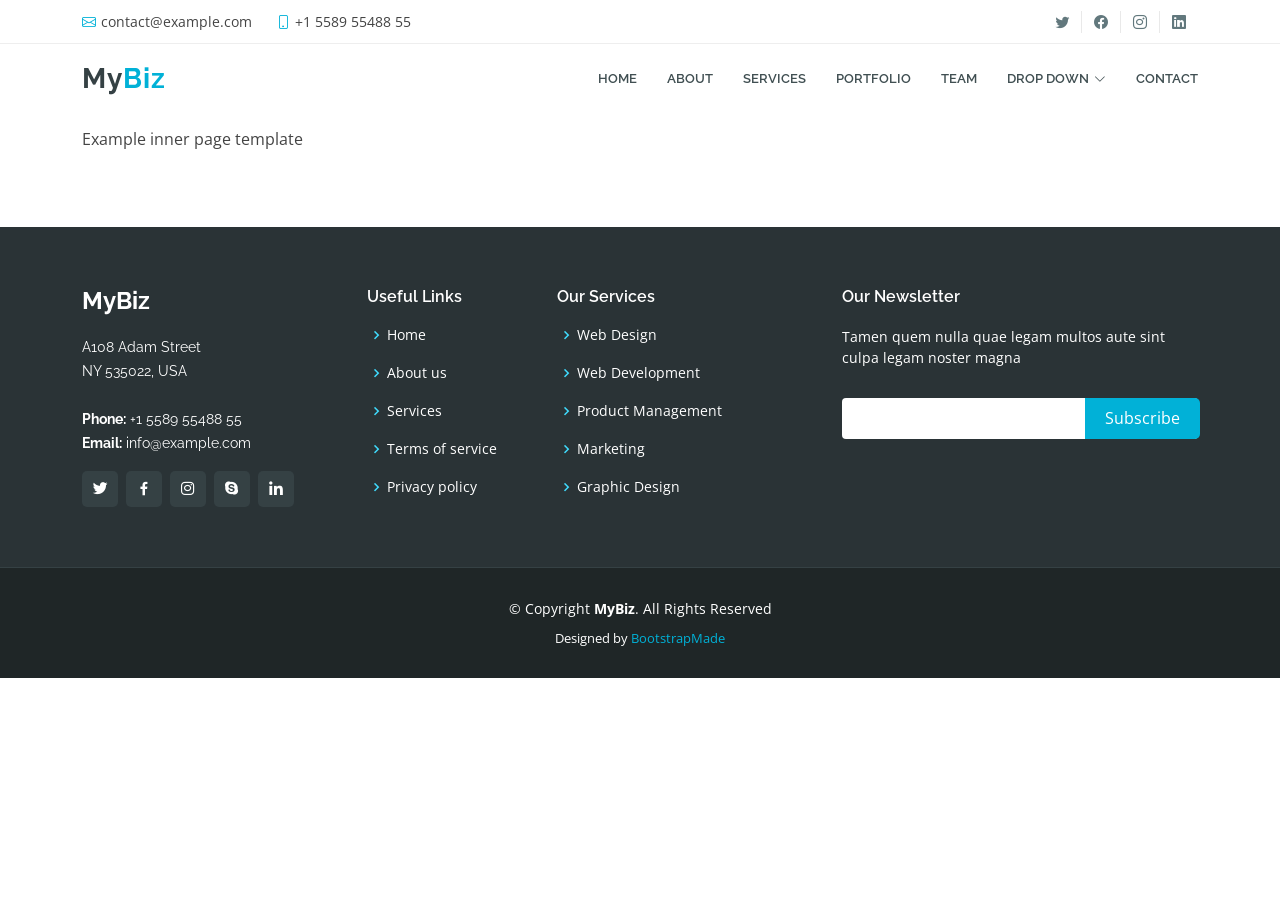
<file: SISTEMA/CapaVistaWeb/Content/inner-page.html>
<!DOCTYPE html>
<html lang="en">

<head>
  <meta charset="utf-8">
  <meta content="width=device-width, initial-scale=1.0" name="viewport">

  <title>Inner Page - MyBiz Bootstrap Template</title>
  <meta content="" name="description">
  <meta content="" name="keywords">

  <!-- Favicons -->
  <link href="assets/img/favicon.png" rel="icon">
  <link href="assets/img/apple-touch-icon.png" rel="apple-touch-icon">

  <!-- Google Fonts -->
  <link href="https://fonts.googleapis.com/css?family=Open+Sans:300,300i,400,400i,600,600i,700,700i|Raleway:300,300i,400,400i,500,500i,600,600i,700,700i|Poppins:300,300i,400,400i,500,500i,600,600i,700,700i" rel="stylesheet">

  <!-- Vendor CSS Files -->
  <link href="assets/vendor/animate.css/animate.min.css" rel="stylesheet">
  <link href="assets/vendor/bootstrap/css/bootstrap.min.css" rel="stylesheet">
  <link href="assets/vendor/bootstrap-icons/bootstrap-icons.css" rel="stylesheet">
  <link href="assets/vendor/boxicons/css/boxicons.min.css" rel="stylesheet">
  <link href="assets/vendor/glightbox/css/glightbox.min.css" rel="stylesheet">
  <link href="assets/vendor/remixicon/remixicon.css" rel="stylesheet">
  <link href="assets/vendor/swiper/swiper-bundle.min.css" rel="stylesheet">

  <!-- Template Main CSS File -->
  <link href="assets/css/style.css" rel="stylesheet">

  <!-- =======================================================
  * Template Name: MyBiz - v4.9.1
  * Template URL: https://bootstrapmade.com/mybiz-free-business-bootstrap-theme/
  * Author: BootstrapMade.com
  * License: https://bootstrapmade.com/license/
  ======================================================== -->
</head>

<body>

  <!-- ======= Top Bar ======= -->
  <section id="topbar" class="fixed-top d-flex align-items-center">
    <div class="container d-flex justify-content-center justify-content-md-between">
      <div class="contact-info d-flex align-items-center">
        <i class="bi bi-envelope d-flex align-items-center"><a href="mailto:contact@example.com">contact@example.com</a></i>
        <i class="bi bi-phone d-flex align-items-center ms-4"><span>+1 5589 55488 55</span></i>
      </div>
      <div class="social-links d-none d-md-flex">
        <a href="#" class="twitter"><i class="bi bi-twitter"></i></a>
        <a href="#" class="facebook"><i class="bi bi-facebook"></i></a>
        <a href="#" class="instagram"><i class="bi bi-instagram"></i></a>
        <a href="#" class="linkedin"><i class="bi bi-linkedin"></i></i></a>
      </div>
    </div>
  </section>

  <!-- ======= Header ======= -->
  <header id="header" class="fixed-top d-flex align-items-center">
    <div class="container d-flex align-items-center justify-content-between">

      <div class="logo">
        <h1><a href="index.html">My<span>Biz</span></a></h1>
        <!-- Uncomment below if you prefer to use an image logo -->
        <!-- <a href="index.html"><img src="assets/img/logo.png" alt="" class="img-fluid"></a>-->
      </div>

      <nav id="navbar" class="navbar">
        <ul>
          <li><a class="nav-link scrollto " href="#hero">Home</a></li>
          <li><a class="nav-link scrollto" href="#about">About</a></li>
          <li><a class="nav-link scrollto" href="#services">Services</a></li>
          <li><a class="nav-link scrollto " href="#portfolio">Portfolio</a></li>
          <li><a class="nav-link scrollto" href="#team">Team</a></li>
          <li class="dropdown"><a href="#"><span>Drop Down</span> <i class="bi bi-chevron-down"></i></a>
            <ul>
              <li><a href="#">Drop Down 1</a></li>
              <li class="dropdown"><a href="#"><span>Deep Drop Down</span> <i class="bi bi-chevron-right"></i></a>
                <ul>
                  <li><a href="#">Deep Drop Down 1</a></li>
                  <li><a href="#">Deep Drop Down 2</a></li>
                  <li><a href="#">Deep Drop Down 3</a></li>
                  <li><a href="#">Deep Drop Down 4</a></li>
                  <li><a href="#">Deep Drop Down 5</a></li>
                </ul>
              </li>
              <li><a href="#">Drop Down 2</a></li>
              <li><a href="#">Drop Down 3</a></li>
              <li><a href="#">Drop Down 4</a></li>
            </ul>
          </li>
          <li><a class="nav-link scrollto" href="#contact">Contact</a></li>
        </ul>
        <i class="bi bi-list mobile-nav-toggle"></i>
      </nav><!-- .navbar -->

    </div>
  </header><!-- End Header -->

  <main id="main">

    <!-- ======= Breadcrumbs ======= -->
    <section class="breadcrumbs">
      <div class="container">

        <div class="d-flex justify-content-between align-items-center">
          <h2>Inner Page</h2>
          <ol>
            <li><a href="index.html">Home</a></li>
            <li>Inner Page</li>
          </ol>
        </div>

      </div>
    </section><!-- End Breadcrumbs -->

    <section class="inner-page">
      <div class="container">
        <p>
          Example inner page template
        </p>
      </div>
    </section>

  </main><!-- End #main -->

  <!-- ======= Footer ======= -->
  <footer id="footer">
    <div class="footer-top">
      <div class="container">
        <div class="row">

          <div class="col-lg-3 col-md-6">
            <div class="footer-info">
              <h3>MyBiz</h3>
              <p>
                A108 Adam Street <br>
                NY 535022, USA<br><br>
                <strong>Phone:</strong> +1 5589 55488 55<br>
                <strong>Email:</strong> info@example.com<br>
              </p>
              <div class="social-links mt-3">
                <a href="#" class="twitter"><i class="bx bxl-twitter"></i></a>
                <a href="#" class="facebook"><i class="bx bxl-facebook"></i></a>
                <a href="#" class="instagram"><i class="bx bxl-instagram"></i></a>
                <a href="#" class="google-plus"><i class="bx bxl-skype"></i></a>
                <a href="#" class="linkedin"><i class="bx bxl-linkedin"></i></a>
              </div>
            </div>
          </div>

          <div class="col-lg-2 col-md-6 footer-links">
            <h4>Useful Links</h4>
            <ul>
              <li><i class="bx bx-chevron-right"></i> <a href="#">Home</a></li>
              <li><i class="bx bx-chevron-right"></i> <a href="#">About us</a></li>
              <li><i class="bx bx-chevron-right"></i> <a href="#">Services</a></li>
              <li><i class="bx bx-chevron-right"></i> <a href="#">Terms of service</a></li>
              <li><i class="bx bx-chevron-right"></i> <a href="#">Privacy policy</a></li>
            </ul>
          </div>

          <div class="col-lg-3 col-md-6 footer-links">
            <h4>Our Services</h4>
            <ul>
              <li><i class="bx bx-chevron-right"></i> <a href="#">Web Design</a></li>
              <li><i class="bx bx-chevron-right"></i> <a href="#">Web Development</a></li>
              <li><i class="bx bx-chevron-right"></i> <a href="#">Product Management</a></li>
              <li><i class="bx bx-chevron-right"></i> <a href="#">Marketing</a></li>
              <li><i class="bx bx-chevron-right"></i> <a href="#">Graphic Design</a></li>
            </ul>
          </div>

          <div class="col-lg-4 col-md-6 footer-newsletter">
            <h4>Our Newsletter</h4>
            <p>Tamen quem nulla quae legam multos aute sint culpa legam noster magna</p>
            <form action="" method="post">
              <input type="email" name="email"><input type="submit" value="Subscribe">
            </form>

          </div>

        </div>
      </div>
    </div>

    <div class="container">
      <div class="copyright">
        &copy; Copyright <strong><span>MyBiz</span></strong>. All Rights Reserved
      </div>
      <div class="credits">
        <!-- All the links in the footer should remain intact. -->
        <!-- You can delete the links only if you purchased the pro version. -->
        <!-- Licensing information: https://bootstrapmade.com/license/ -->
        <!-- Purchase the pro version with working PHP/AJAX contact form: https://bootstrapmade.com/mybiz-free-business-bootstrap-theme/ -->
        Designed by <a href="https://bootstrapmade.com/">BootstrapMade</a>
      </div>
    </div>
  </footer><!-- End Footer -->

  <a href="#" class="back-to-top d-flex align-items-center justify-content-center"><i class="bi bi-arrow-up-short"></i></a>

  <!-- Vendor JS Files -->
  <script src="assets/vendor/purecounter/purecounter_vanilla.js"></script>
  <script src="assets/vendor/bootstrap/js/bootstrap.bundle.min.js"></script>
  <script src="assets/vendor/glightbox/js/glightbox.min.js"></script>
  <script src="assets/vendor/isotope-layout/isotope.pkgd.min.js"></script>
  <script src="assets/vendor/swiper/swiper-bundle.min.js"></script>
  <script src="assets/vendor/php-email-form/validate.js"></script>

  <!-- Template Main JS File -->
  <script src="assets/js/main.js"></script>

</body>

</html>
</file>
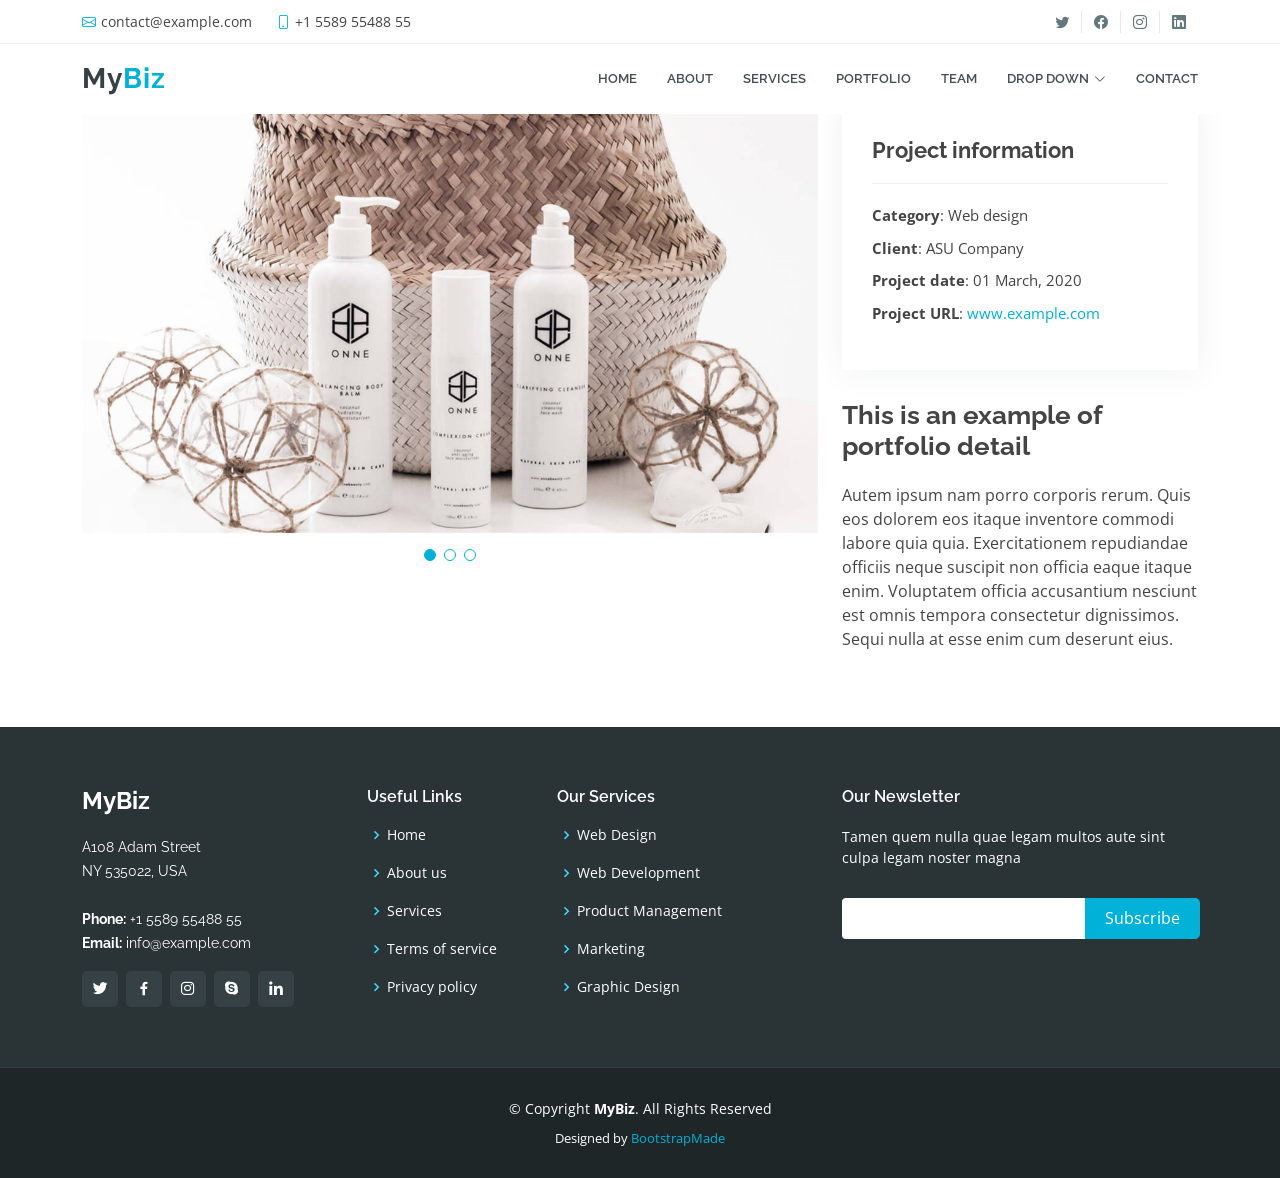
<file: SISTEMA/CapaVistaWeb/Content/portfolio-details.html>
<!DOCTYPE html>
<html lang="en">

<head>
  <meta charset="utf-8">
  <meta content="width=device-width, initial-scale=1.0" name="viewport">

  <title>Portfolio Details - MyBiz Bootstrap Template</title>
  <meta content="" name="description">
  <meta content="" name="keywords">

  <!-- Favicons -->
  <link href="assets/img/favicon.png" rel="icon">
  <link href="assets/img/apple-touch-icon.png" rel="apple-touch-icon">

  <!-- Google Fonts -->
  <link href="https://fonts.googleapis.com/css?family=Open+Sans:300,300i,400,400i,600,600i,700,700i|Raleway:300,300i,400,400i,500,500i,600,600i,700,700i|Poppins:300,300i,400,400i,500,500i,600,600i,700,700i" rel="stylesheet">

  <!-- Vendor CSS Files -->
  <link href="assets/vendor/animate.css/animate.min.css" rel="stylesheet">
  <link href="assets/vendor/bootstrap/css/bootstrap.min.css" rel="stylesheet">
  <link href="assets/vendor/bootstrap-icons/bootstrap-icons.css" rel="stylesheet">
  <link href="assets/vendor/boxicons/css/boxicons.min.css" rel="stylesheet">
  <link href="assets/vendor/glightbox/css/glightbox.min.css" rel="stylesheet">
  <link href="assets/vendor/remixicon/remixicon.css" rel="stylesheet">
  <link href="assets/vendor/swiper/swiper-bundle.min.css" rel="stylesheet">

  <!-- Template Main CSS File -->
  <link href="assets/css/style.css" rel="stylesheet">

  <!-- =======================================================
  * Template Name: MyBiz - v4.9.1
  * Template URL: https://bootstrapmade.com/mybiz-free-business-bootstrap-theme/
  * Author: BootstrapMade.com
  * License: https://bootstrapmade.com/license/
  ======================================================== -->
</head>

<body>

  <!-- ======= Top Bar ======= -->
  <section id="topbar" class="fixed-top d-flex align-items-center">
    <div class="container d-flex justify-content-center justify-content-md-between">
      <div class="contact-info d-flex align-items-center">
        <i class="bi bi-envelope d-flex align-items-center"><a href="mailto:contact@example.com">contact@example.com</a></i>
        <i class="bi bi-phone d-flex align-items-center ms-4"><span>+1 5589 55488 55</span></i>
      </div>
      <div class="social-links d-none d-md-flex">
        <a href="#" class="twitter"><i class="bi bi-twitter"></i></a>
        <a href="#" class="facebook"><i class="bi bi-facebook"></i></a>
        <a href="#" class="instagram"><i class="bi bi-instagram"></i></a>
        <a href="#" class="linkedin"><i class="bi bi-linkedin"></i></i></a>
      </div>
    </div>
  </section>

  <!-- ======= Header ======= -->
  <header id="header" class="fixed-top d-flex align-items-center">
    <div class="container d-flex align-items-center justify-content-between">

      <div class="logo">
        <h1><a href="index.html">My<span>Biz</span></a></h1>
        <!-- Uncomment below if you prefer to use an image logo -->
        <!-- <a href="index.html"><img src="assets/img/logo.png" alt="" class="img-fluid"></a>-->
      </div>

      <nav id="navbar" class="navbar">
        <ul>
          <li><a class="nav-link scrollto " href="#hero">Home</a></li>
          <li><a class="nav-link scrollto" href="#about">About</a></li>
          <li><a class="nav-link scrollto" href="#services">Services</a></li>
          <li><a class="nav-link scrollto " href="#portfolio">Portfolio</a></li>
          <li><a class="nav-link scrollto" href="#team">Team</a></li>
          <li class="dropdown"><a href="#"><span>Drop Down</span> <i class="bi bi-chevron-down"></i></a>
            <ul>
              <li><a href="#">Drop Down 1</a></li>
              <li class="dropdown"><a href="#"><span>Deep Drop Down</span> <i class="bi bi-chevron-right"></i></a>
                <ul>
                  <li><a href="#">Deep Drop Down 1</a></li>
                  <li><a href="#">Deep Drop Down 2</a></li>
                  <li><a href="#">Deep Drop Down 3</a></li>
                  <li><a href="#">Deep Drop Down 4</a></li>
                  <li><a href="#">Deep Drop Down 5</a></li>
                </ul>
              </li>
              <li><a href="#">Drop Down 2</a></li>
              <li><a href="#">Drop Down 3</a></li>
              <li><a href="#">Drop Down 4</a></li>
            </ul>
          </li>
          <li><a class="nav-link scrollto" href="#contact">Contact</a></li>
        </ul>
        <i class="bi bi-list mobile-nav-toggle"></i>
      </nav><!-- .navbar -->

    </div>
  </header><!-- End Header -->

  <main id="main">

    <!-- ======= Breadcrumbs ======= -->
    <section id="breadcrumbs" class="breadcrumbs">
      <div class="container">

        <div class="d-flex justify-content-between align-items-center">
          <h2>Portfolio Details</h2>
          <ol>
            <li><a href="index.html">Home</a></li>
            <li>Portfolio Details</li>
          </ol>
        </div>

      </div>
    </section><!-- End Breadcrumbs -->

    <!-- ======= Portfolio Details Section ======= -->
    <section id="portfolio-details" class="portfolio-details">
      <div class="container">

        <div class="row gy-4">

          <div class="col-lg-8">
            <div class="portfolio-details-slider swiper">
              <div class="swiper-wrapper align-items-center">

                <div class="swiper-slide">
                  <img src="assets/img/portfolio/portfolio-details-1.jpg" alt="">
                </div>

                <div class="swiper-slide">
                  <img src="assets/img/portfolio/portfolio-details-2.jpg" alt="">
                </div>

                <div class="swiper-slide">
                  <img src="assets/img/portfolio/portfolio-details-3.jpg" alt="">
                </div>

              </div>
              <div class="swiper-pagination"></div>
            </div>
          </div>

          <div class="col-lg-4">
            <div class="portfolio-info">
              <h3>Project information</h3>
              <ul>
                <li><strong>Category</strong>: Web design</li>
                <li><strong>Client</strong>: ASU Company</li>
                <li><strong>Project date</strong>: 01 March, 2020</li>
                <li><strong>Project URL</strong>: <a href="#">www.example.com</a></li>
              </ul>
            </div>
            <div class="portfolio-description">
              <h2>This is an example of portfolio detail</h2>
              <p>
                Autem ipsum nam porro corporis rerum. Quis eos dolorem eos itaque inventore commodi labore quia quia. Exercitationem repudiandae officiis neque suscipit non officia eaque itaque enim. Voluptatem officia accusantium nesciunt est omnis tempora consectetur dignissimos. Sequi nulla at esse enim cum deserunt eius.
              </p>
            </div>
          </div>

        </div>

      </div>
    </section><!-- End Portfolio Details Section -->

  </main><!-- End #main -->

  <!-- ======= Footer ======= -->
  <footer id="footer">
    <div class="footer-top">
      <div class="container">
        <div class="row">

          <div class="col-lg-3 col-md-6">
            <div class="footer-info">
              <h3>MyBiz</h3>
              <p>
                A108 Adam Street <br>
                NY 535022, USA<br><br>
                <strong>Phone:</strong> +1 5589 55488 55<br>
                <strong>Email:</strong> info@example.com<br>
              </p>
              <div class="social-links mt-3">
                <a href="#" class="twitter"><i class="bx bxl-twitter"></i></a>
                <a href="#" class="facebook"><i class="bx bxl-facebook"></i></a>
                <a href="#" class="instagram"><i class="bx bxl-instagram"></i></a>
                <a href="#" class="google-plus"><i class="bx bxl-skype"></i></a>
                <a href="#" class="linkedin"><i class="bx bxl-linkedin"></i></a>
              </div>
            </div>
          </div>

          <div class="col-lg-2 col-md-6 footer-links">
            <h4>Useful Links</h4>
            <ul>
              <li><i class="bx bx-chevron-right"></i> <a href="#">Home</a></li>
              <li><i class="bx bx-chevron-right"></i> <a href="#">About us</a></li>
              <li><i class="bx bx-chevron-right"></i> <a href="#">Services</a></li>
              <li><i class="bx bx-chevron-right"></i> <a href="#">Terms of service</a></li>
              <li><i class="bx bx-chevron-right"></i> <a href="#">Privacy policy</a></li>
            </ul>
          </div>

          <div class="col-lg-3 col-md-6 footer-links">
            <h4>Our Services</h4>
            <ul>
              <li><i class="bx bx-chevron-right"></i> <a href="#">Web Design</a></li>
              <li><i class="bx bx-chevron-right"></i> <a href="#">Web Development</a></li>
              <li><i class="bx bx-chevron-right"></i> <a href="#">Product Management</a></li>
              <li><i class="bx bx-chevron-right"></i> <a href="#">Marketing</a></li>
              <li><i class="bx bx-chevron-right"></i> <a href="#">Graphic Design</a></li>
            </ul>
          </div>

          <div class="col-lg-4 col-md-6 footer-newsletter">
            <h4>Our Newsletter</h4>
            <p>Tamen quem nulla quae legam multos aute sint culpa legam noster magna</p>
            <form action="" method="post">
              <input type="email" name="email"><input type="submit" value="Subscribe">
            </form>

          </div>

        </div>
      </div>
    </div>

    <div class="container">
      <div class="copyright">
        &copy; Copyright <strong><span>MyBiz</span></strong>. All Rights Reserved
      </div>
      <div class="credits">
        <!-- All the links in the footer should remain intact. -->
        <!-- You can delete the links only if you purchased the pro version. -->
        <!-- Licensing information: https://bootstrapmade.com/license/ -->
        <!-- Purchase the pro version with working PHP/AJAX contact form: https://bootstrapmade.com/mybiz-free-business-bootstrap-theme/ -->
        Designed by <a href="https://bootstrapmade.com/">BootstrapMade</a>
      </div>
    </div>
  </footer><!-- End Footer -->

  <a href="#" class="back-to-top d-flex align-items-center justify-content-center"><i class="bi bi-arrow-up-short"></i></a>

  <!-- Vendor JS Files -->
  <script src="assets/vendor/purecounter/purecounter_vanilla.js"></script>
  <script src="assets/vendor/bootstrap/js/bootstrap.bundle.min.js"></script>
  <script src="assets/vendor/glightbox/js/glightbox.min.js"></script>
  <script src="assets/vendor/isotope-layout/isotope.pkgd.min.js"></script>
  <script src="assets/vendor/swiper/swiper-bundle.min.js"></script>
  <script src="assets/vendor/php-email-form/validate.js"></script>

  <!-- Template Main JS File -->
  <script src="assets/js/main.js"></script>

</body>

</html>
</file>
<file: SISTEMA/CapaVistaWeb/Content/assets/css/style.css>
/**
* Template Name: MyBiz - v4.9.1
* Template URL: https://bootstrapmade.com/mybiz-free-business-bootstrap-theme/
* Author: BootstrapMade.com
* License: https://bootstrapmade.com/license/
*/

/*--------------------------------------------------------------
# General
--------------------------------------------------------------*/
body {
  font-family: "Open Sans", sans-serif;
  color: #444444;
}

a {
  color: #01b1d7;
  text-decoration: none;
}

a:hover {
  color: #0dd3fe;
  text-decoration: none;
}

h1,
h2,
h3,
h4,
h5,
h6 {
  font-family: "Raleway", sans-serif;
}

/*--------------------------------------------------------------
# Back to top button
--------------------------------------------------------------*/
.back-to-top {
  position: fixed;
  visibility: hidden;
  opacity: 0;
  right: 15px;
  bottom: 15px;
  z-index: 996;
  background: #01b1d7;
  width: 40px;
  height: 40px;
  border-radius: 4px;
  transition: all 0.4s;
}

.back-to-top i {
  font-size: 28px;
  color: #fff;
  line-height: 0;
}

.back-to-top:hover {
  background: #03d1fe;
  color: #fff;
}

.back-to-top.active {
  visibility: visible;
  opacity: 1;
}

/*--------------------------------------------------------------
# Top Bar
--------------------------------------------------------------*/
#topbar {
  background: #fff;
  border-bottom: 1px solid #eee;
  font-size: 14px;
  height: 44px;
  padding: 0;
  transition: all 0.5s;
  overflow: hidden;
  z-index: 996;
}

#topbar.topbar-scrolled {
  top: -44px;
}

#topbar .contact-info i {
  font-style: normal;
  color: #01b1d7;
}

#topbar .contact-info i a,
#topbar .contact-info i span {
  padding-left: 5px;
  color: #444444;
}

#topbar .contact-info i a {
  line-height: 0;
  transition: 0.3s;
}

#topbar .contact-info i a:hover {
  color: #01b1d7;
}

#topbar .social-links a {
  color: #62787d;
  padding: 4px 12px;
  display: inline-block;
  line-height: 1px;
  transition: 0.3s;
  border-left: 1px solid #e9e9e9;
}

#topbar .social-links a:hover {
  color: #01b1d7;
}

#topbar .social-links a:first-child {
  border-left: 0;
}

/*--------------------------------------------------------------
# Header
--------------------------------------------------------------*/
#header {
  height: 70px;
  z-index: 997;
  transition: all 0.5s;
  background: #fff;
  top: 44px;
}

#header.header-scrolled {
  box-shadow: 0px 0px 20px 0px rgba(0, 0, 0, 0.1);
  top: 0;
}

#header .logo h1 {
  font-size: 28px;
  margin: 0;
  line-height: 1;
  font-weight: 700;
  letter-spacing: 1px;
}

#header .logo h1 a,
#header .logo h1 a:hover {
  color: #354144;
  text-decoration: none;
}

#header .logo h1 a span,
#header .logo h1 a:hover span {
  color: #01b1d7;
}

#header .logo img {
  padding: 0;
  margin: 0;
  max-height: 40px;
}

/*--------------------------------------------------------------
# Navigation Menu
--------------------------------------------------------------*/
/**
* Desktop Navigation 
*/
.navbar {
  padding: 0;
}

.navbar ul {
  margin: 0;
  padding: 0;
  display: flex;
  list-style: none;
  align-items: center;
}

.navbar li {
  position: relative;
}

.navbar a,
.navbar a:focus {
  display: flex;
  align-items: center;
  justify-content: space-between;
  padding: 10px 0 10px 30px;
  font-family: "Raleway", sans-serif;
  font-size: 13px;
  font-weight: 600;
  color: #404f52;
  white-space: nowrap;
  text-transform: uppercase;
  transition: 0.3s;
}

.navbar a i,
.navbar a:focus i {
  font-size: 12px;
  line-height: 0;
  margin-left: 5px;
}

.navbar a:hover,
.navbar .active,
.navbar .active:focus,
.navbar li:hover>a {
  color: #01b1d7;
}

.navbar .dropdown ul {
  display: block;
  position: absolute;
  left: 30px;
  top: calc(100% + 30px);
  margin: 0;
  padding: 10px 0;
  z-index: 99;
  opacity: 0;
  visibility: hidden;
  background: #fff;
  box-shadow: 0px 0px 30px rgba(127, 137, 161, 0.25);
  transition: 0.3s;
}

.navbar .dropdown ul li {
  min-width: 200px;
}

.navbar .dropdown ul a {
  padding: 10px 20px;
  font-size: 14px;
  text-transform: none;
  font-weight: 400;
}

.navbar .dropdown ul a i {
  font-size: 12px;
}

.navbar .dropdown ul a:hover,
.navbar .dropdown ul .active:hover,
.navbar .dropdown ul li:hover>a {
  color: #01b1d7;
}

.navbar .dropdown:hover>ul {
  opacity: 1;
  top: 100%;
  visibility: visible;
}

.navbar .dropdown .dropdown ul {
  top: 0;
  left: calc(100% - 30px);
  visibility: hidden;
}

.navbar .dropdown .dropdown:hover>ul {
  opacity: 1;
  top: 0;
  left: 100%;
  visibility: visible;
}

@media (max-width: 1366px) {
  .navbar .dropdown .dropdown ul {
    left: -90%;
  }

  .navbar .dropdown .dropdown:hover>ul {
    left: -100%;
  }
}

/**
* Mobile Navigation 
*/
.mobile-nav-toggle {
  color: #354144;
  font-size: 28px;
  cursor: pointer;
  display: none;
  line-height: 0;
  transition: 0.5s;
}

.mobile-nav-toggle.bi-x {
  color: #fff;
}

@media (max-width: 991px) {
  .mobile-nav-toggle {
    display: block;
  }

  .navbar ul {
    display: none;
  }
}

.navbar-mobile {
  position: fixed;
  overflow: hidden;
  top: 0;
  right: 0;
  left: 0;
  bottom: 0;
  background: rgba(31, 38, 39, 0.9);
  transition: 0.3s;
  z-index: 999;
}

.navbar-mobile .mobile-nav-toggle {
  position: absolute;
  top: 15px;
  right: 15px;
}

.navbar-mobile ul {
  display: block;
  position: absolute;
  top: 55px;
  right: 15px;
  bottom: 15px;
  left: 15px;
  padding: 10px 0;
  background-color: #fff;
  overflow-y: auto;
  transition: 0.3s;
}

.navbar-mobile a,
.navbar-mobile a:focus {
  padding: 10px 20px;
  font-size: 15px;
  color: #354144;
}

.navbar-mobile a:hover,
.navbar-mobile .active,
.navbar-mobile li:hover>a {
  color: #01b1d7;
}

.navbar-mobile .getstarted,
.navbar-mobile .getstarted:focus {
  margin: 15px;
}

.navbar-mobile .dropdown ul {
  position: static;
  display: none;
  margin: 10px 20px;
  padding: 10px 0;
  z-index: 99;
  opacity: 1;
  visibility: visible;
  background: #fff;
  box-shadow: 0px 0px 30px rgba(127, 137, 161, 0.25);
}

.navbar-mobile .dropdown ul li {
  min-width: 200px;
}

.navbar-mobile .dropdown ul a {
  padding: 10px 20px;
}

.navbar-mobile .dropdown ul a i {
  font-size: 12px;
}

.navbar-mobile .dropdown ul a:hover,
.navbar-mobile .dropdown ul .active:hover,
.navbar-mobile .dropdown ul li:hover>a {
  color: #01b1d7;
}

.navbar-mobile .dropdown>.dropdown-active {
  display: block;
}

/*--------------------------------------------------------------
# Hero Section
--------------------------------------------------------------*/
#hero {
  width: 100%;
  height: 70vh;
  background-color: rgba(31, 38, 39, 0.8);
  overflow: hidden;
  position: relative;
  padding: 0;
  margin-top: 114px;
}

#hero .carousel-item {
  width: 100%;
  height: 70vh;
  background-size: cover;
  background-position: center;
  background-repeat: no-repeat;
  position: relative;
}

#hero .carousel-item::before {
  content: "";
  background-color: rgba(0, 0, 0, 0.7);
  position: absolute;
  top: 0;
  right: 0;
  left: 0;
  bottom: 0;
}

#hero .carousel-container {
  display: flex;
  justify-content: center;
  align-items: center;
  position: absolute;
  bottom: 0;
  top: 0;
  left: 0;
  right: 0;
}

#hero .carousel-content {
  text-align: center;
}

#hero h2 {
  color: #fff;
  margin-bottom: 30px;
  font-size: 48px;
  font-weight: 700;
}

#hero p {
  width: 80%;
  -webkit-animation-delay: 0.4s;
  animation-delay: 0.4s;
  margin: 0 auto 30px auto;
  color: #fff;
}

#hero .carousel-inner .carousel-item {
  transition-property: opacity;
  background-position: center top;
}

#hero .carousel-inner .carousel-item,
#hero .carousel-inner .active.carousel-item-start,
#hero .carousel-inner .active.carousel-item-end {
  opacity: 0;
}

#hero .carousel-inner .active,
#hero .carousel-inner .carousel-item-next.carousel-item-start,
#hero .carousel-inner .carousel-item-prev.carousel-item-end {
  opacity: 1;
  transition: 0.5s;
}

#hero .carousel-inner .carousel-item-next,
#hero .carousel-inner .carousel-item-prev,
#hero .carousel-inner .active.carousel-item-start,
#hero .carousel-inner .active.carousel-item-end {
  left: 0;
  transform: translate3d(0, 0, 0);
}

#hero .carousel-control-prev,
#hero .carousel-control-next {
  width: 10%;
}

#hero .carousel-control-next-icon,
#hero .carousel-control-prev-icon {
  background: none;
  font-size: 48px;
  line-height: 1;
  width: auto;
  height: auto;
}

#hero .carousel-indicators li {
  cursor: pointer;
  width: 12px;
  height: 12px;
  border-radius: 50%;
  margin: 0 4px;
  transition: ease-in;
  opacity: 0.7;
}

#hero .carousel-indicators li.active {
  opacity: 1;
  background-color: #01b1d7;
}

#hero .btn-get-started {
  font-family: "Raleway", sans-serif;
  font-weight: 500;
  font-size: 14px;
  letter-spacing: 1px;
  display: inline-block;
  padding: 14px 32px;
  border-radius: 5px;
  transition: 0.5s;
  line-height: 1;
  margin: 10px;
  color: #fff;
  background: #01b1d7;
  -webkit-animation-delay: 0.8s;
  animation-delay: 0.8s;
}

#hero .btn-get-started:hover {
  background: #019cbe;
}

@media (max-width: 768px) {
  #hero {
    height: 90vh;
  }

  #hero .carousel-item {
    height: 90vh;
  }

  #hero h2 {
    font-size: 28px;
  }
}

@media (min-width: 1024px) {
  #hero p {
    width: 60%;
  }

  #hero .carousel-control-prev,
  #hero .carousel-control-next {
    width: 5%;
  }
}

@media (max-height: 500px) {
  #hero {
    height: 150vh;
  }

  #hero .carousel-item {
    height: 150vh;
  }
}

/*--------------------------------------------------------------
# Sections General
--------------------------------------------------------------*/
section {
  padding: 60px 0;
}

.section-bg {
  background-color: #f2fdff;
}

.section-title {
  text-align: center;
  padding: 30px 0;
  position: relative;
}

.section-title h2 {
  font-size: 32px;
  font-weight: 700;
  text-transform: uppercase;
  margin-bottom: 20px;
  padding-bottom: 0;
  color: #354144;
  position: relative;
  z-index: 2;
}

.section-title span {
  position: absolute;
  top: 30px;
  color: #f3f5f5;
  left: 0;
  right: 0;
  z-index: 1;
  font-weight: 700;
  font-size: 52px;
  text-transform: uppercase;
  line-height: 0;
}

.section-title p {
  margin-bottom: 0;
  position: relative;
  z-index: 2;
}

@media (max-width: 575px) {
  .section-title h2 {
    font-size: 28px;
    margin-bottom: 15px;
  }

  .section-title span {
    font-size: 38px;
  }
}

/*--------------------------------------------------------------
# About
--------------------------------------------------------------*/
.about .content h2 {
  font-weight: 700;
  font-size: 48px;
  line-height: 60px;
  margin-bottom: 20px;
  text-transform: uppercase;
}

.about .content h3 {
  font-weight: 500;
  line-height: 32px;
  font-size: 24px;
}

.about .content ul {
  list-style: none;
  padding: 0;
}

.about .content ul li {
  padding: 10px 0 0 28px;
  position: relative;
}

.about .content ul i {
  left: 0;
  top: 7px;
  position: absolute;
  font-size: 20px;
  color: #01b1d7;
}

.about .content p:last-child {
  margin-bottom: 0;
}

/*--------------------------------------------------------------
# About List
--------------------------------------------------------------*/
.about-list {
  padding-top: 0;
}

.about-list .icon-box h4 {
  font-size: 20px;
  font-weight: 700;
  margin: 5px 0 10px 60px;
}

.about-list .icon-box i {
  font-size: 48px;
  float: left;
  color: #01b1d7;
}

.about-list .icon-box p {
  font-size: 15px;
  color: #848484;
  margin-left: 60px;
}

.about-list .image {
  background-position: center center;
  background-repeat: no-repeat;
  background-size: cover;
  min-height: 400px;
}

/*--------------------------------------------------------------
# Counts
--------------------------------------------------------------*/
.counts {
  background: url("../img/counts-bg.jpg") center center no-repeat;
  background-size: cover;
  padding: 80px 0 60px 0;
  position: relative;
}

.counts::before {
  content: "";
  position: absolute;
  background: rgba(0, 0, 0, 0.7);
  left: 0;
  right: 0;
  top: 0;
  bottom: 0;
}

.counts .title {
  position: relative;
  color: #fff;
  margin-bottom: 40px;
}

.counts .title h3 {
  font-size: 36px;
  font-weight: 700;
}

.counts .counters span {
  font-size: 48px;
  display: block;
  color: #01b1d7;
}

.counts .counters p {
  padding: 0;
  margin: 0 0 20px 0;
  font-family: "Raleway", sans-serif;
  font-size: 14px;
  color: #fff;
}

/*--------------------------------------------------------------
# Services
--------------------------------------------------------------*/
.services .icon-box {
  margin-bottom: 20px;
  padding: 30px;
  border-radius: 6px;
  background: #fff;
}

.services .icon-box i {
  float: left;
  color: #01b1d7;
  font-size: 40px;
  line-height: 0;
}

.services .icon-box h4 {
  margin-left: 70px;
  font-weight: 700;
  margin-bottom: 15px;
  font-size: 18px;
}

.services .icon-box h4 a {
  color: #354144;
  transition: 0.3s;
}

.services .icon-box:hover h4 a {
  color: #01b1d7;
}

.services .icon-box p {
  margin-left: 70px;
  line-height: 24px;
  font-size: 14px;
}

/*--------------------------------------------------------------
# Portfolio
--------------------------------------------------------------*/
.portfolio .portfolio-item {
  margin-bottom: 30px;
}

.portfolio #portfolio-flters {
  padding: 0;
  margin: 0 0 35px 0;
  list-style: none;
  text-align: center;
}

.portfolio #portfolio-flters li {
  cursor: pointer;
  margin: 0 15px 15px 0;
  display: inline-block;
  padding: 10px 20px;
  font-size: 12px;
  line-height: 20px;
  color: #444444;
  border-radius: 4px;
  text-transform: uppercase;
  background: #fff;
  margin-bottom: 5px;
  transition: all 0.3s ease-in-out;
}

.portfolio #portfolio-flters li:hover,
.portfolio #portfolio-flters li.filter-active {
  background: #01b1d7;
  color: #fff;
}

.portfolio #portfolio-flters li:last-child {
  margin-right: 0;
}

.portfolio .portfolio-wrap {
  box-shadow: 0px 2px 12px rgba(0, 0, 0, 0.08);
  transition: 0.3s;
  position: relative;
  overflow: hidden;
}

.portfolio .portfolio-wrap img {
  transition: 0.3s;
}

.portfolio .portfolio-wrap .portfolio-info {
  display: flex;
  justify-content: center;
  align-items: center;
  flex-direction: column;
  opacity: 0;
  position: absolute;
  bottom: 0;
  top: 0;
  left: 0;
  right: 0;
  transition: 0.3s;
  text-align: center;
  background: rgba(53, 65, 68, 0.6);
  padding-bottom: 30px;
}

.portfolio .portfolio-wrap .portfolio-info h4 {
  font-size: 20px;
  color: #fff;
  font-weight: 600;
}

.portfolio .portfolio-wrap .portfolio-info p {
  color: #fff;
  font-size: 14px;
  text-transform: uppercase;
}

.portfolio .portfolio-wrap .portfolio-info .portfolio-links {
  display: flex;
}

.portfolio .portfolio-wrap .portfolio-info .portfolio-links a {
  color: #01b1d7;
  margin: 0 4px;
  background-color: #fff;
  border-radius: 50px;
  width: 36px;
  height: 36px;
  transition: 0.3s;
  display: flex;
  align-items: center;
  justify-content: center;
}

.portfolio .portfolio-wrap .portfolio-info .portfolio-links a i {
  font-size: 18px;
  line-height: 0;
}

.portfolio .portfolio-wrap .portfolio-info .portfolio-links a:hover {
  background: #01b1d7;
  color: #fff;
}

.portfolio .portfolio-wrap:hover {
  box-shadow: 0px 4px 14px rgba(0, 0, 0, 0.16);
}

.portfolio .portfolio-wrap:hover .portfolio-info {
  opacity: 1;
  padding-bottom: 0;
}

.portfolio .portfolio-wrap:hover img {
  transform: scale(1.1);
}

/*--------------------------------------------------------------
# Portfolio Details
--------------------------------------------------------------*/
.portfolio-details {
  padding-top: 40px;
}

.portfolio-details .portfolio-details-slider img {
  width: 100%;
}

.portfolio-details .portfolio-details-slider .swiper-pagination {
  margin-top: 20px;
  position: relative;
}

.portfolio-details .portfolio-details-slider .swiper-pagination .swiper-pagination-bullet {
  width: 12px;
  height: 12px;
  background-color: #fff;
  opacity: 1;
  border: 1px solid #01b1d7;
}

.portfolio-details .portfolio-details-slider .swiper-pagination .swiper-pagination-bullet-active {
  background-color: #01b1d7;
}

.portfolio-details .portfolio-info {
  padding: 30px;
  box-shadow: 0px 0 30px rgba(53, 65, 68, 0.08);
}

.portfolio-details .portfolio-info h3 {
  font-size: 22px;
  font-weight: 700;
  margin-bottom: 20px;
  padding-bottom: 20px;
  border-bottom: 1px solid #eee;
}

.portfolio-details .portfolio-info ul {
  list-style: none;
  padding: 0;
  font-size: 15px;
}

.portfolio-details .portfolio-info ul li+li {
  margin-top: 10px;
}

.portfolio-details .portfolio-description {
  padding-top: 30px;
}

.portfolio-details .portfolio-description h2 {
  font-size: 26px;
  font-weight: 700;
  margin-bottom: 20px;
}

.portfolio-details .portfolio-description p {
  padding: 0;
}

/*--------------------------------------------------------------
# Team
--------------------------------------------------------------*/
.team {
  background: #fff;
}

.team .member {
  position: relative;
  box-shadow: 0px 2px 15px rgba(0, 0, 0, 0.1);
  padding: 30px;
  border-radius: 10px;
}

.team .member .pic {
  overflow: hidden;
  width: 180px;
  border-radius: 50%;
}

.team .member .pic img {
  transition: ease-in-out 0.3s;
}

.team .member:hover img {
  transform: scale(1.1);
}

.team .member .member-info {
  padding-left: 30px;
}

.team .member h4 {
  font-weight: 700;
  margin-bottom: 5px;
  font-size: 20px;
  color: #354144;
}

.team .member span {
  display: block;
  font-size: 15px;
  padding-bottom: 10px;
  position: relative;
  font-weight: 500;
}

.team .member span::after {
  content: "";
  position: absolute;
  display: block;
  width: 50px;
  height: 1px;
  background: #b4c1c4;
  bottom: 0;
  left: 0;
}

.team .member p {
  margin: 10px 0 0 0;
  font-size: 14px;
}

.team .member .social {
  margin-top: 12px;
  display: flex;
  align-items: center;
  justify-content: flex-start;
}

.team .member .social a {
  transition: ease-in-out 0.3s;
  display: flex;
  align-items: center;
  justify-content: center;
  border-radius: 50px;
  width: 32px;
  height: 32px;
  background: #c2cdcf;
}

.team .member .social a i {
  color: #fff;
  font-size: 16px;
  margin: 0 2px;
}

.team .member .social a:hover {
  background: #01b1d7;
}

.team .member .social a+a {
  margin-left: 8px;
}

/*--------------------------------------------------------------
# Testimonials
--------------------------------------------------------------*/
.testimonials {
  padding: 80px 0;
  background: url("../img/testimonials-bg.jpg") no-repeat;
  background-position: center center;
  background-size: cover;
  position: relative;
}

.testimonials::before {
  content: "";
  position: absolute;
  left: 0;
  right: 0;
  top: 0;
  bottom: 0;
  background: rgba(8, 10, 11, 0.7);
}

.testimonials .section-header {
  margin-bottom: 40px;
}

.testimonials .testimonials-carousel,
.testimonials .testimonials-slider {
  overflow: hidden;
}

.testimonials .testimonial-item {
  text-align: center;
  color: #fff;
}

.testimonials .testimonial-item .testimonial-img {
  width: 100px;
  border-radius: 50%;
  border: 6px solid rgba(255, 255, 255, 0.15);
  margin: 0 auto;
}

.testimonials .testimonial-item h3 {
  font-size: 20px;
  font-weight: bold;
  margin: 10px 0 5px 0;
  color: #fff;
}

.testimonials .testimonial-item h4 {
  font-size: 14px;
  color: #ddd;
  margin: 0 0 15px 0;
}

.testimonials .testimonial-item .quote-icon-left,
.testimonials .testimonial-item .quote-icon-right {
  color: rgba(255, 255, 255, 0.4);
  font-size: 26px;
}

.testimonials .testimonial-item .quote-icon-left {
  display: inline-block;
  left: -5px;
  position: relative;
}

.testimonials .testimonial-item .quote-icon-right {
  display: inline-block;
  right: -5px;
  position: relative;
  top: 10px;
}

.testimonials .testimonial-item p {
  font-style: italic;
  margin: 0 auto 15px auto;
  color: #eee;
}

.testimonials .swiper-pagination {
  margin-top: 20px;
  position: relative;
}

.testimonials .swiper-pagination .swiper-pagination-bullet {
  width: 12px;
  height: 12px;
  background-color: rgba(255, 255, 255, 0.5);
  opacity: 1;
}

.testimonials .swiper-pagination .swiper-pagination-bullet-active {
  background-color: #01b1d7;
}

@media (min-width: 1024px) {
  .testimonials {
    background-attachment: fixed;
  }
}

@media (min-width: 992px) {
  .testimonials .testimonial-item p {
    width: 80%;
  }
}

/*--------------------------------------------------------------
# Contact
--------------------------------------------------------------*/
.contact .info-wrap {
  box-shadow: 0px 2px 15px rgba(0, 0, 0, 0.1);
  padding: 30px;
}

.contact .info {
  background: #fff;
}

.contact .info i {
  font-size: 24px;
  color: #01b1d7;
  float: left;
  width: 48px;
  height: 48px;
  background: #e2faff;
  display: flex;
  justify-content: center;
  align-items: center;
  border-radius: 50px;
  transition: all 0.3s ease-in-out;
}

.contact .info h4 {
  padding: 0 0 0 60px;
  font-size: 22px;
  font-weight: 600;
  margin-bottom: 5px;
  color: #354144;
}

.contact .info p {
  padding: 0 0 0 60px;
  margin-bottom: 0;
  font-size: 14px;
  color: #62787d;
}

.contact .info:hover i {
  background: #01b1d7;
  color: #fff;
}

.contact .php-email-form {
  width: 100%;
  box-shadow: 0 0 24px 0 rgba(0, 0, 0, 0.12);
  padding: 30px;
  background: #fff;
}

.contact .php-email-form .form-group {
  padding-bottom: 8px;
}

.contact .php-email-form .error-message {
  display: none;
  color: #fff;
  background: #ed3c0d;
  text-align: left;
  padding: 15px;
}

.contact .php-email-form .error-message br+br {
  margin-top: 25px;
}

.contact .php-email-form .sent-message {
  display: none;
  color: #fff;
  background: #18d26e;
  text-align: center;
  padding: 15px;
  font-weight: 600;
}

.contact .php-email-form .loading {
  display: none;
  background: #fff;
  text-align: center;
  padding: 15px;
}

.contact .php-email-form .loading:before {
  content: "";
  display: inline-block;
  border-radius: 50%;
  width: 24px;
  height: 24px;
  margin: 0 10px -6px 0;
  border: 3px solid #18d26e;
  border-top-color: #eee;
  -webkit-animation: animate-loading 1s linear infinite;
  animation: animate-loading 1s linear infinite;
}

.contact .php-email-form input,
.contact .php-email-form textarea {
  border-radius: 0;
  box-shadow: none;
  font-size: 14px;
}

.contact .php-email-form input {
  height: 44px;
}

.contact .php-email-form textarea {
  padding: 10px 12px;
}

.contact .php-email-form button[type=submit] {
  background: #01b1d7;
  border: 0;
  padding: 10px 24px;
  color: #fff;
  transition: 0.4s;
  border-radius: 4px;
}

.contact .php-email-form button[type=submit]:hover {
  background: #0dd3fe;
}

@-webkit-keyframes animate-loading {
  0% {
    transform: rotate(0deg);
  }

  100% {
    transform: rotate(360deg);
  }
}

@keyframes animate-loading {
  0% {
    transform: rotate(0deg);
  }

  100% {
    transform: rotate(360deg);
  }
}

/*--------------------------------------------------------------
# Breadcrumbs
--------------------------------------------------------------*/
.breadcrumbs {
  padding: 15px 0;
  background: #f6f7f8;
  min-height: 40px;
}

.breadcrumbs h2 {
  font-size: 24px;
  font-weight: 400;
}

.breadcrumbs ol {
  display: flex;
  flex-wrap: wrap;
  list-style: none;
  padding: 0;
  margin: 0;
}

.breadcrumbs ol li+li {
  padding-left: 10px;
}

.breadcrumbs ol li+li::before {
  display: inline-block;
  padding-right: 10px;
  color: #4b5c61;
  content: "/";
}

@media (max-width: 768px) {
  .breadcrumbs .d-flex {
    display: block !important;
  }

  .breadcrumbs ol {
    display: block;
  }

  .breadcrumbs ol li {
    display: inline-block;
  }
}

/*--------------------------------------------------------------
# Footer
--------------------------------------------------------------*/
#footer {
  background: #1f2627;
  padding: 0 0 30px 0;
  color: #fff;
  font-size: 14px;
}

#footer .footer-top {
  background: #2a3336;
  border-bottom: 1px solid #354144;
  padding: 60px 0 30px 0;
}

#footer .footer-top .footer-info {
  margin-bottom: 30px;
}

#footer .footer-top .footer-info h3 {
  font-size: 24px;
  margin: 0 0 20px 0;
  padding: 2px 0 2px 0;
  line-height: 1;
  font-weight: 700;
}

#footer .footer-top .footer-info p {
  font-size: 14px;
  line-height: 24px;
  margin-bottom: 0;
  font-family: "Raleway", sans-serif;
  color: #fff;
}

#footer .footer-top .social-links a {
  font-size: 18px;
  display: inline-block;
  background: #354144;
  color: #fff;
  line-height: 1;
  padding: 8px 0;
  margin-right: 4px;
  border-radius: 5px;
  text-align: center;
  width: 36px;
  height: 36px;
  transition: 0.3s;
}

#footer .footer-top .social-links a:hover {
  background: #01b1d7;
  color: #fff;
  text-decoration: none;
}

#footer .footer-top h4 {
  font-size: 16px;
  font-weight: 600;
  color: #fff;
  position: relative;
  padding-bottom: 12px;
}

#footer .footer-top .footer-links {
  margin-bottom: 30px;
}

#footer .footer-top .footer-links ul {
  list-style: none;
  padding: 0;
  margin: 0;
}

#footer .footer-top .footer-links ul i {
  padding-right: 2px;
  color: #40dcfe;
  font-size: 18px;
  line-height: 1;
}

#footer .footer-top .footer-links ul li {
  padding: 10px 0;
  display: flex;
  align-items: center;
}

#footer .footer-top .footer-links ul li:first-child {
  padding-top: 0;
}

#footer .footer-top .footer-links ul a {
  color: #fff;
  transition: 0.3s;
  display: inline-block;
  line-height: 1;
}

#footer .footer-top .footer-links ul a:hover {
  color: #27d8fe;
}

#footer .footer-top .footer-newsletter form {
  margin-top: 30px;
  background: #fff;
  padding: 6px 10px;
  position: relative;
  border-radius: 4px;
}

#footer .footer-top .footer-newsletter form input[type=email] {
  border: 0;
  padding: 4px;
  width: calc(100% - 110px);
}

#footer .footer-top .footer-newsletter form input[type=submit] {
  position: absolute;
  top: 0;
  right: -2px;
  bottom: 0;
  border: 0;
  background: none;
  font-size: 16px;
  padding: 0 20px;
  background: #01b1d7;
  color: #fff;
  transition: 0.3s;
  border-radius: 0 5px 5px 0;
}

#footer .footer-top .footer-newsletter form input[type=submit]:hover {
  background: #0187a4;
}

#footer .copyright {
  text-align: center;
  padding-top: 30px;
}

#footer .credits {
  padding-top: 10px;
  text-align: center;
  font-size: 13px;
  color: #fff;
}
</file>
